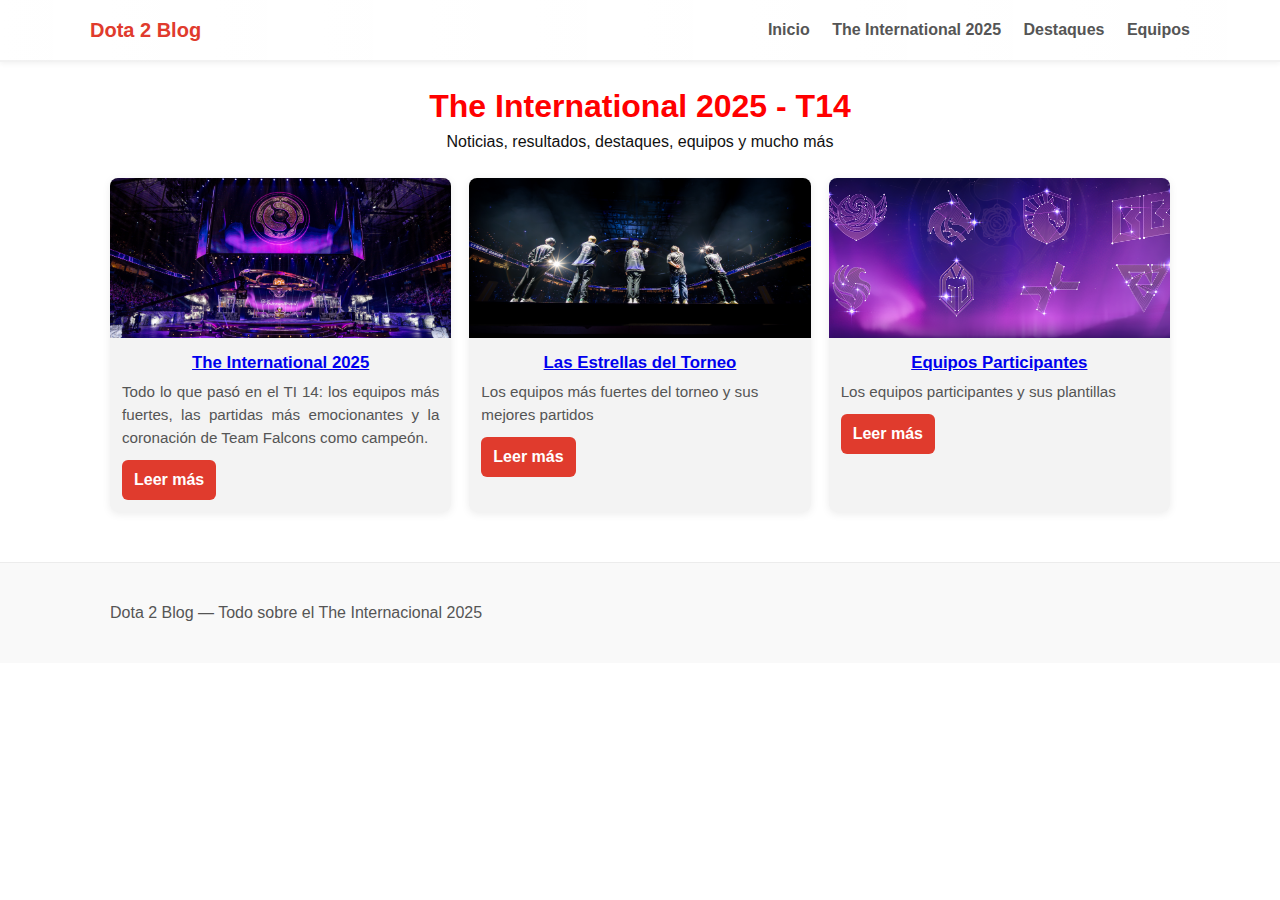
<file: index.html>
<!DOCTYPE html>
<html lang="es">
<head>
  <meta charset="utf-8" />
  <meta name="viewport" content="width=device-width, initial-scale=1" />
  <title>Dota 2 Blog - Inicio</title>
  <link rel="stylesheet" href="style.css" />
</head>
<body>
  <header class="site-header">
    <div class="container header-inner">
      <a class="brand" href="index.html">Dota 2 Blog</a>
      <nav class="nav">
        <a href="index.html">Inicio</a>
        <a href="theinternational2025.html">The International 2025</a>
        <a href="destaques.html">Destaques</a>
        <a href="equipos.html">Equipos</a>
      </nav>
    </div>
  </header>
  <main class="container">
      <h1 style="color: red; text-align:center">The International 2025 - T14</h1>
      <p style="text-align:center;">Noticias, resultados, destaques, equipos y mucho más</p>
    </section>
    <section class="cards">
      <article class="card">
        <img src="images/ti15.jpg" alt="The International 2025" />
        <div class="card-body">
          <h3 style="text-align:center;"><a href="theinternational2025.html">The International 2025</a></h3>
          <p style="text-align: justify;"> Todo lo que pasó en el TI 14: los equipos más fuertes, las partidas más emocionantes y la coronación de Team Falcons como campeón.</p>
          <a class="readmore" href="theinternational2025.html">Leer más</a>
        </div>
      </article>
      <article class="card">
        <img src="images/jugadores.jpg" alt="Jugadores destacados" />
        <div class="card-body">
          <h3 style="text-align:center"><a href="destaques.html">Las Estrellas del Torneo</a></h3>
          <p>Los equipos más fuertes del torneo y sus mejores partidos</p>
          <a class="readmore" href="destaques.html">Leer más</a>
        </div>
      </article>
      <article class="card">
        <img src="images/equipos.png" alt="Equipos" />
        <div class="card-body">
          <h3 style="text-align:center"><a href="equipos.html">Equipos Participantes</a></h3>
          <p>Los equipos participantes y sus plantillas</p>
          <a class="readmore" href="equipos.html">Leer más</a>
        </div>
      </article>
    </section>
  </main>

  <footer class="site-footer">
    <div class="container">
      <p>Dota 2 Blog — Todo sobre el The Internacional 2025</p>
    </div>
  </footer>
  
</body>
</html>
</file>
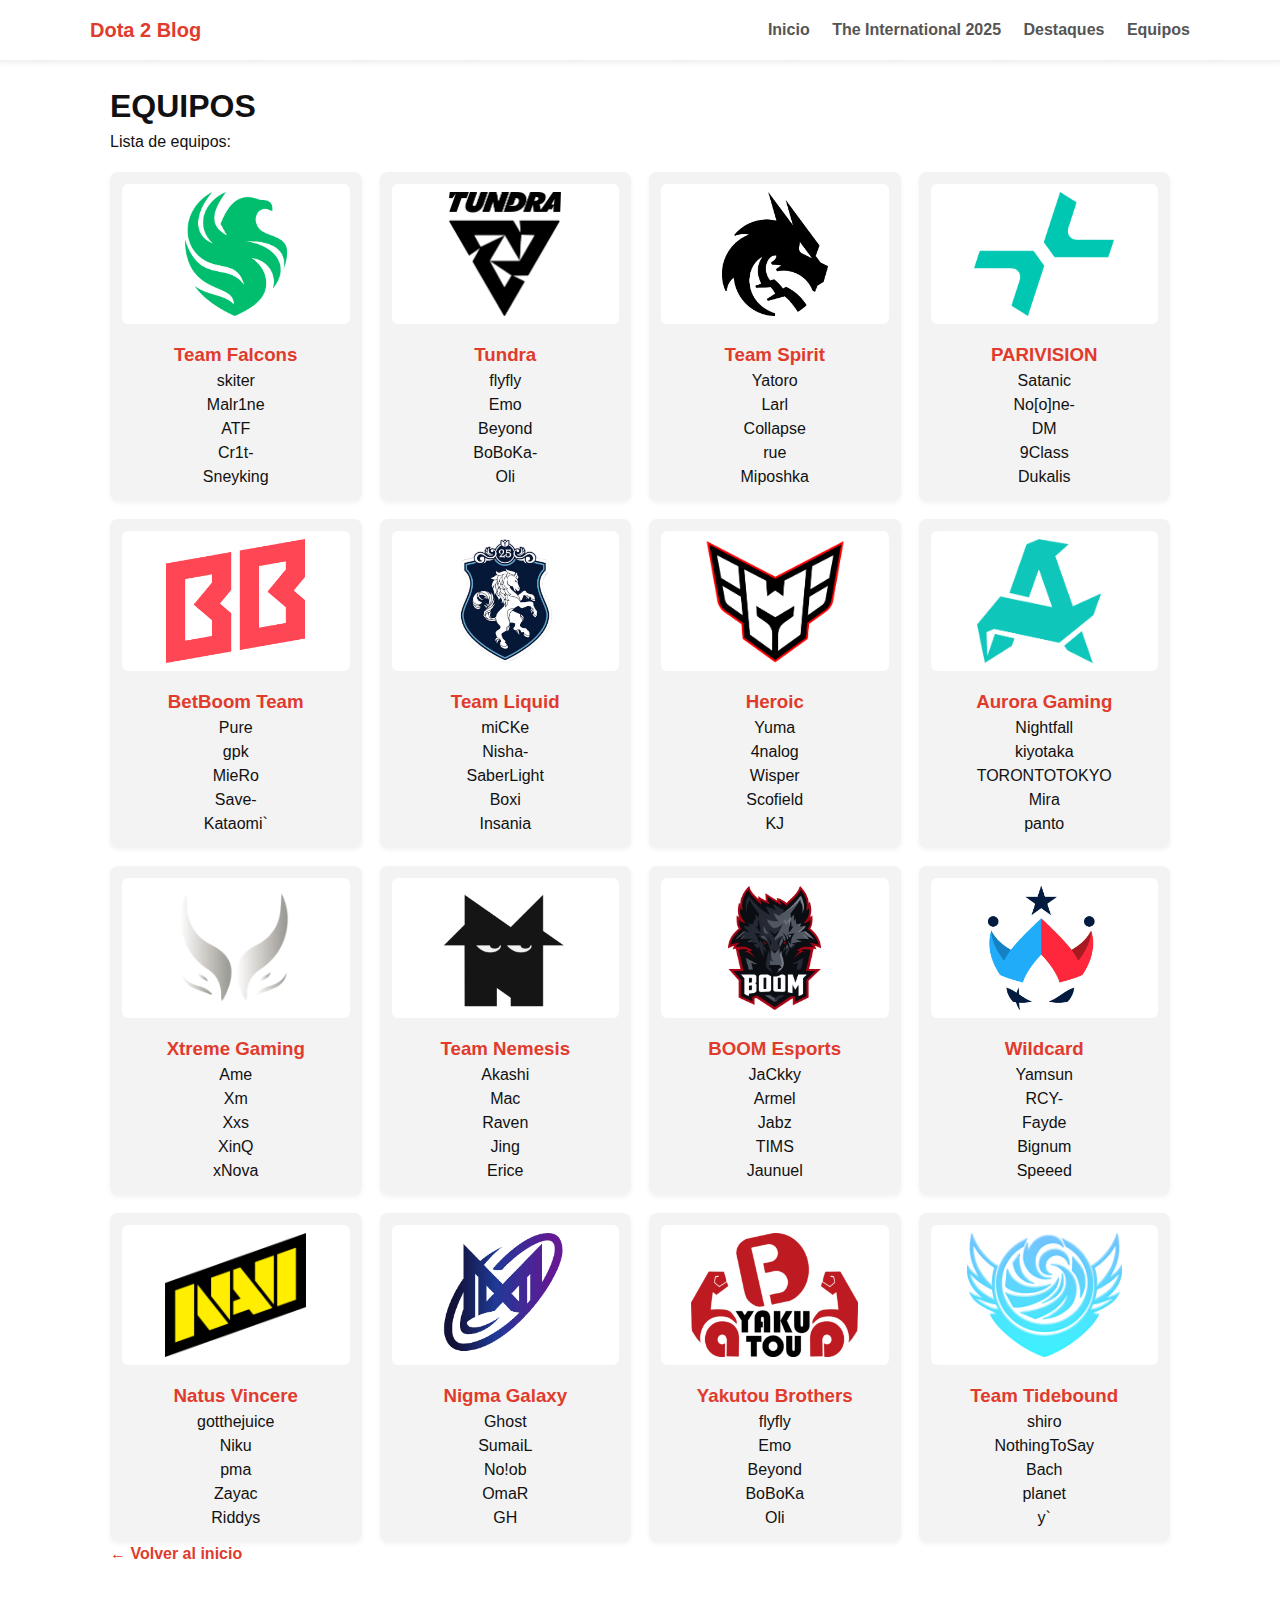
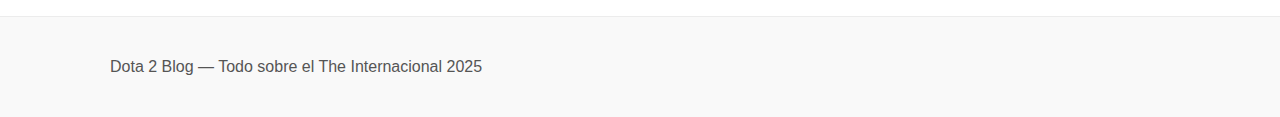
<file: equipos.html>
<!DOCTYPE html>
<html lang="es">
<head>
  <meta charset="utf-8" />
  <meta name="viewport" content="width=device-width, initial-scale=1" />
  <title>Equipos - Dota 2 Blog</title>
  <link rel="stylesheet" href="style.css" />
  <script src="zoom.js" defer></script>
</head>

<body>
  <header class="site-header">
    <div class="container header-inner">
      <a class="brand" href="index.html">Dota 2 Blog</a>
      <nav class="nav">
        <a href="index.html">Inicio</a>
        <a href="theinternational2025.html">The International 2025</a>
        <a href="destaques.html">Destaques</a>
        <a href="equipos.html">Equipos</a>
      </nav>
    </div>
  </header>
  <main class="container">
    <h1>EQUIPOS</h1>
    <p>Lista de equipos:</p>
    <section class="teams">
      <div class="team">
        <img src="images/team1.png" alt="Equipo 1" />
        <h3>Team Falcons</h3>
          <p>skiter</p>
          <p>Malr1ne</p>
          <p>ATF</p>
          <p>Cr1t-</p>
          <p>Sneyking</p>
      </div>
      <div class="team">
        <img src="images/team2.png" alt="Equipo 2" />
        <h3>Tundra</h3>
          <p>flyfly</p>
          <p>Emo</p>
          <p>Beyond</p>
          <p>BoBoKa-</p>
          <p>Oli</p>
      </div>
      <div class="team">
        <img src="images/team3.png" alt="Equipo 3" />
        <h3>Team Spirit </h3>
          <p>Yatoro</p>
          <p>Larl</p>
          <p>Collapse</p>
          <p>rue</p>
          <p>Miposhka</p>
      </div>
      <div class="team">
        <img src="images/team4.png" alt="Equipo 4" />
        <h3>PARIVISION</h3>
          <p>Satanic</p>
          <p>No[o]ne-</p>
          <p>DM</p>
          <p>9Class</p>
          <p>Dukalis</p>
      </div>
      <div class="team">
        <img src="images/team5.png" alt="Equipo 5" />
        <h3>BetBoom Team</h3>
          <p>Pure</p>
          <p>gpk</p>
          <p>MieRo</p>
          <p>Save-</p>
          <p>Kataomi`</p>
      </div>
      <div class="team">
        <img src="images/team6.png" alt="Equipo 6" />
        <h3>Team Liquid</h3>
          <p>miCKe</p>
          <p>Nisha-</p>
          <p>SaberLight</p>
          <p>Boxi</p>
          <p>Insania</p>
      </div> 
      <div class="team">
        <img src="images/team7.png" alt="Equipo 7" />
        <h3>Heroic</h3>
          <p>Yuma</p>
          <p>4nalog</p>
          <p>Wisper</p>
          <p>Scofield</p>
          <p>KJ</p>
      </div>
      <div class="team">
        <img src="images/team8.png" alt="Equipo 8" />
        <h3>Aurora Gaming</h3>
          <p>Nightfall</p>
          <p>kiyotaka</p>
          <p>TORONTOTOKYO</p>
          <p>Mira</p>
          <p>panto</p>
      </div>
      <div class="team">
        <img src="images/team9.png" alt="Equipo 9" />
        <h3>Xtreme Gaming</h3>
          <p>Ame</p>
          <p>Xm</p>
          <p>Xxs</p>
          <p>XinQ</p>
          <p>xNova</p>
      </div>
      <div class="team">
        <img src="images/team10.png" alt="Equipo 10" />
        <h3>Team Nemesis</h3>
          <p>Akashi</p>
          <p>Mac</p>
          <p>Raven</p>
          <p>Jing</p>
          <p>Erice</p>
      </div>
      <div class="team">
        <img src="images/team11.png" alt="Equipo 11" />
        <h3>BOOM Esports</h3>
          <p>JaCkky</p>
          <p>Armel</p>
          <p>Jabz</p>
          <p>TIMS</p>
          <p>Jaunuel</p>
      </div>
      <div class="team">
        <img src="images/team12.png" alt="Equipo 12" />
        <h3>Wildcard</h3>
          <p>Yamsun</p>
          <p>RCY-</p>
          <p>Fayde</p>
          <p>Bignum</p>
          <p>Speeed</p>
      </div>           
      <div class="team">
        <img src="images/team13.png" alt="Equipo 13" />
        <h3>Natus Vincere</h3>
          <p>gotthejuice</p>
          <p>Niku</p>
          <p>pma</p>
          <p>Zayac</p>
          <p>Riddys</p>
      </div>      
      <div class="team">
        <img src="images/team14.png" alt="Equipo 14" />
        <h3>Nigma Galaxy</h3>
          <p>Ghost</p>
          <p>SumaiL</p>
          <p>No!ob</p>
          <p>OmaR</p>
          <p>GH</p>
      </div>      
      <div class="team">
        <img src="images/team15.png" alt="Equipo 15" />
        <h3>Yakutou Brothers</h3>
          <p>flyfly</p>
          <p>Emo</p>
          <p>Beyond</p>
          <p>BoBoKa</p>
          <p>Oli</p>
      </div>      
      <div class="team">
        <img src="images/team16.png" alt="Equipo 16" />
        <h3>Team Tidebound</h3>
          <p>shiro</p>
          <p>NothingToSay</p>
          <p>Bach</p>
          <p>planet</p>
          <p>y`</p>
      </div>    
    </section>
    <p><a class="back" href="index.html">← Volver al inicio</a></p>
  </main>
  <footer class="site-footer">
    <div class="container">
      <p>Dota 2 Blog — Todo sobre el The Internacional 2025</p>
    </div>
  </footer>
</body>
</html>
</file>
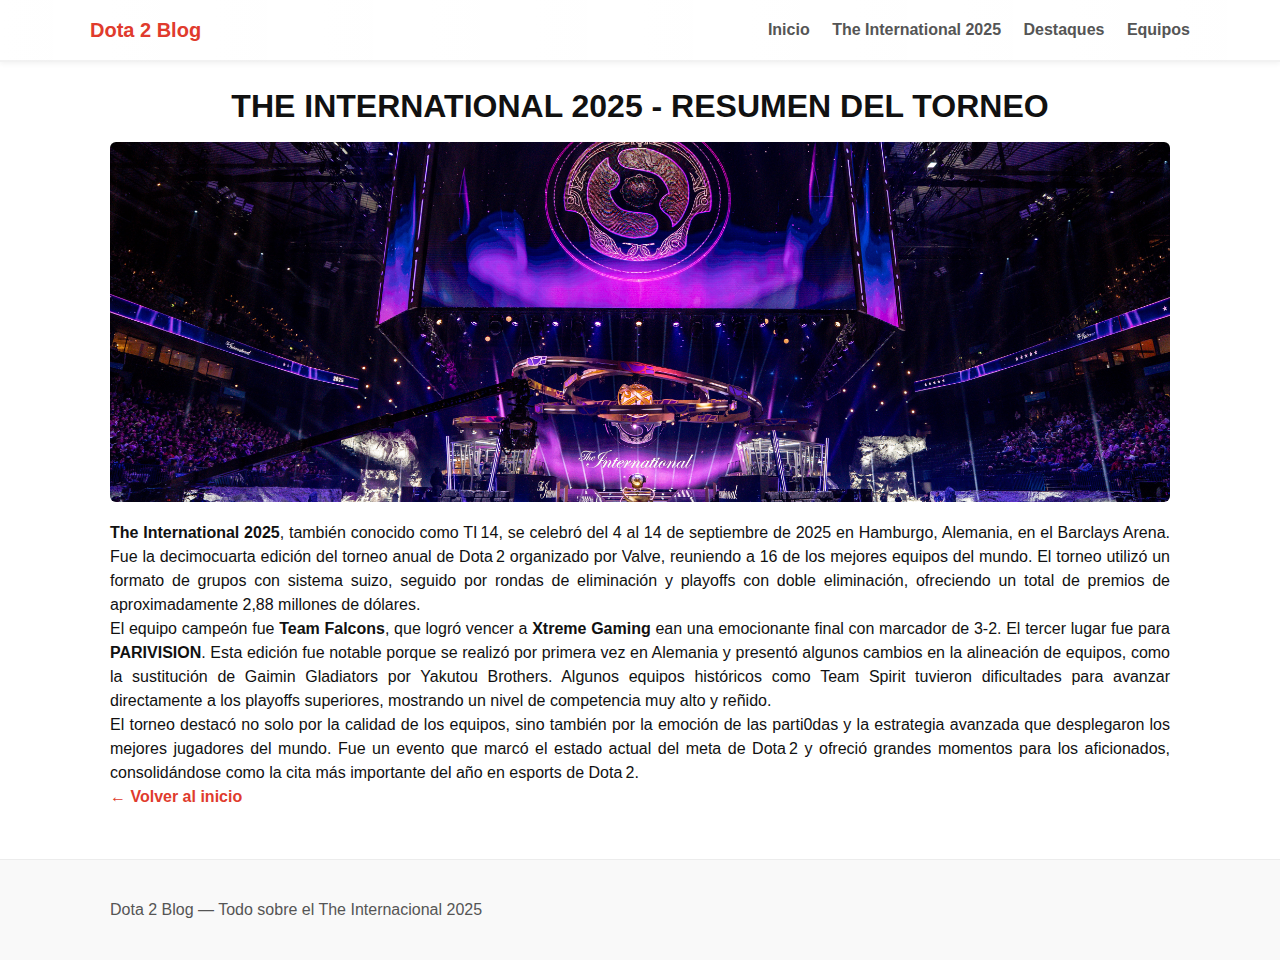
<file: theinternational2025.html>
<!DOCTYPE html>
<html lang="es">
<head>
  <meta charset="utf-8" />
  <meta name="viewport" content="width=device-width, initial-scale=1" />
  <title>The International 2025 - Dota 2 Blog</title>
  <link rel="stylesheet" href="style.css" />
  <script src="zoom.js" defer></script>
</head>
<body>
  <header class="site-header">
    <div class="container header-inner">
      <a class="brand" href="index.html">Dota 2 Blog</a>
      <nav class="nav">
        <a href="index.html">Inicio</a>
        <a href="theinternational2025.html">The International 2025</a>
        <a href="destaques.html">Destaques</a>
        <a href="equipos.html">Equipos</a>
      </nav>
    </div>
  </header>
  <main class="container">
    <article class="post">
      <h1 style="text-align: center;">THE INTERNATIONAL 2025 - RESUMEN DEL TORNEO</h1>
      <img src="images/ti15.jpg" alt="TI 2025" />
        <p style="text-align: justify;"><strong>The International 2025</strong>, también conocido como TI 14, se celebró del 4 al 14 de septiembre de 2025 en Hamburgo, Alemania, en el Barclays Arena. Fue la decimocuarta edición del torneo anual de Dota 2 organizado por Valve, reuniendo a 16 de los mejores equipos del mundo. El torneo utilizó un formato de grupos con sistema suizo, seguido por rondas de eliminación y playoffs con doble eliminación, ofreciendo un total de premios de aproximadamente 2,88 millones de dólares.</p>
        <p style="text-align: justify;">El equipo campeón fue <strong>Team Falcons</strong>, que logró vencer a <strong>Xtreme Gaming</strong> ean una emocionante final con marcador de 3‑2. El tercer lugar fue para <strong>PARIVISION</strong>. Esta edición fue notable porque se realizó por primera vez en Alemania y presentó algunos cambios en la alineación de equipos, como la sustitución de Gaimin Gladiators por Yakutou Brothers. Algunos equipos históricos como Team Spirit tuvieron dificultades para avanzar directamente a los playoffs superiores, mostrando un nivel de competencia muy alto y reñido.</p>
        <p style="text-align: justify;">El torneo destacó no solo por la calidad de los equipos, sino también por la emoción de las parti0das y la estrategia avanzada que desplegaron los mejores jugadores del mundo. Fue un evento que marcó el estado actual del meta de Dota 2 y ofreció grandes momentos para los aficionados, consolidándose como la cita más importante del año en esports de Dota 2.</p>
        <p><a class="back" href="index.html">← Volver al inicio</a></p>
    </article>
  </main>
  <footer class="site-footer">
    <div class="container">
      <p>Dota 2 Blog — Todo sobre el The Internacional 2025</p>
    </div>
  </footer>
</body>
</html>
</file>
<file: style.css>
:root {
  --fondo: #ffffff;        /*Fondo general (blanco)*/
  --panel: #f3f3f3;     /*Paneles o tarjetas*/
  --rojo: #e03b2d;    /*Rojo Dota 2*/
  --oro: #b8860b;      /*Dorado cálido*/
  --gris: #555555;     /*Gris para texto secundario*/
  --text: #111111;      /*Texto principal*/
}

/*Configuración básica*/
* {
  box-sizing: border-box;
  margin: 0;
  padding: 0;
}

body {
  background: var(--fondo);
  color: var(--text);
  font-family: Arial, Helvetica, sans-serif;
  line-height: 1.5;
}

.container {
  width: 90%;
  max-width: 1100px;
  margin: 0 auto;
  padding: 20px;
}

/*CABECERA Y NAVEGACIÓN*/
.site-header {
  background: linear-gradient(90deg, rgba(255,255,255,0.95), rgba(255,255,255,0.9));
  border-bottom: 2px solid rgba(0,0,0,0.05);
  box-shadow: 0 2px 5px rgba(0,0,0,0.05);
}

.header-inner {
  display: flex;
  align-items: center;
  justify-content: space-between;
  padding: 15px 0;
}

.brand {
  color: var(--rojo);
  text-decoration: none;
  font-weight: 700;
  font-size: 1.25rem;
}

.nav a {
  color: var(--gris);
  text-decoration: none;
  margin-left: 18px;
  font-weight: 600;
}

.nav a:hover {
  color: var(--rojo);
}

/*TARJETAS / ENTRADAS*/
.cards {
  display: grid;
  grid-template-columns: repeat(auto-fit, minmax(250px, 1fr));
  gap: 18px;
  margin-top: 24px;
}

.card {
  background: var(--panel);
  border-radius: 8px;
  overflow: hidden;
  box-shadow: 0 2px 8px rgba(0,0,0,0.08);
  transition: transform 0.2s ease;
}

.card:hover {
  transform: translateY(-3px);
}

.card img {
  width: 100%;
  height: 160px;
  object-fit: cover;
  display: block;
  background: #ffffff;
}

.card-body {
  padding: 12px;
}

.card-body h3 {
  font-size: 1.05rem;
  margin-bottom: 6px;
}

.card-body p {
  color: var(--gris);
  font-size: 0.95rem;
  margin-bottom: 10px;
}

/*Botón “Leer más”*/
.readmore {
  display: inline-block;
  padding: 8px 12px;
  background: var(--rojo);
  color: #ffffff;
  border-radius: 6px;
  text-decoration: none;
  font-weight: 700;
}

.readmore:hover {
  background: var(--oro);
  color: #000000;
}

/*PÁGINAS DE EQUIPOS*/
.teams {
  display: grid;
  grid-template-columns: repeat(4, 1fr); /* 4 columnas iguales */
  gap: 18px; /* espacio entre tarjetas */
  margin-top: 18px;
}

.team {
  background: var(--panel);
  padding: 12px;
  border-radius: 8px;
  text-align: center;
  box-shadow: 0 2px 5px rgba(0,0,0,0.05);
}

.team img {
  width: 100%;
  height: 140px;
  object-fit: contain;
  background: #ffffff;
  padding: 8px;
  border-radius: 6px;
}

.team h3 {
  margin-top: 10px;
  color: var(--rojo);
}

/*PÁGINAS DE ENTRADAS*/
.post img {
  width: 100%;
  max-height: 360px;
  object-fit: cover;
  border-radius: 6px;
  margin: 12px 0;
}

.back {
  color: var(--rojo);
  text-decoration: none;
  font-weight: 600;
}

/* PIE DE LA PÁGINA*/
.site-footer {
  border-top: 1px solid rgba(0,0,0,0.05);
  padding: 18px 0;
  margin-top: 30px;
  color: var(--gris);
  background: #f9f9f9;
}
</file>
